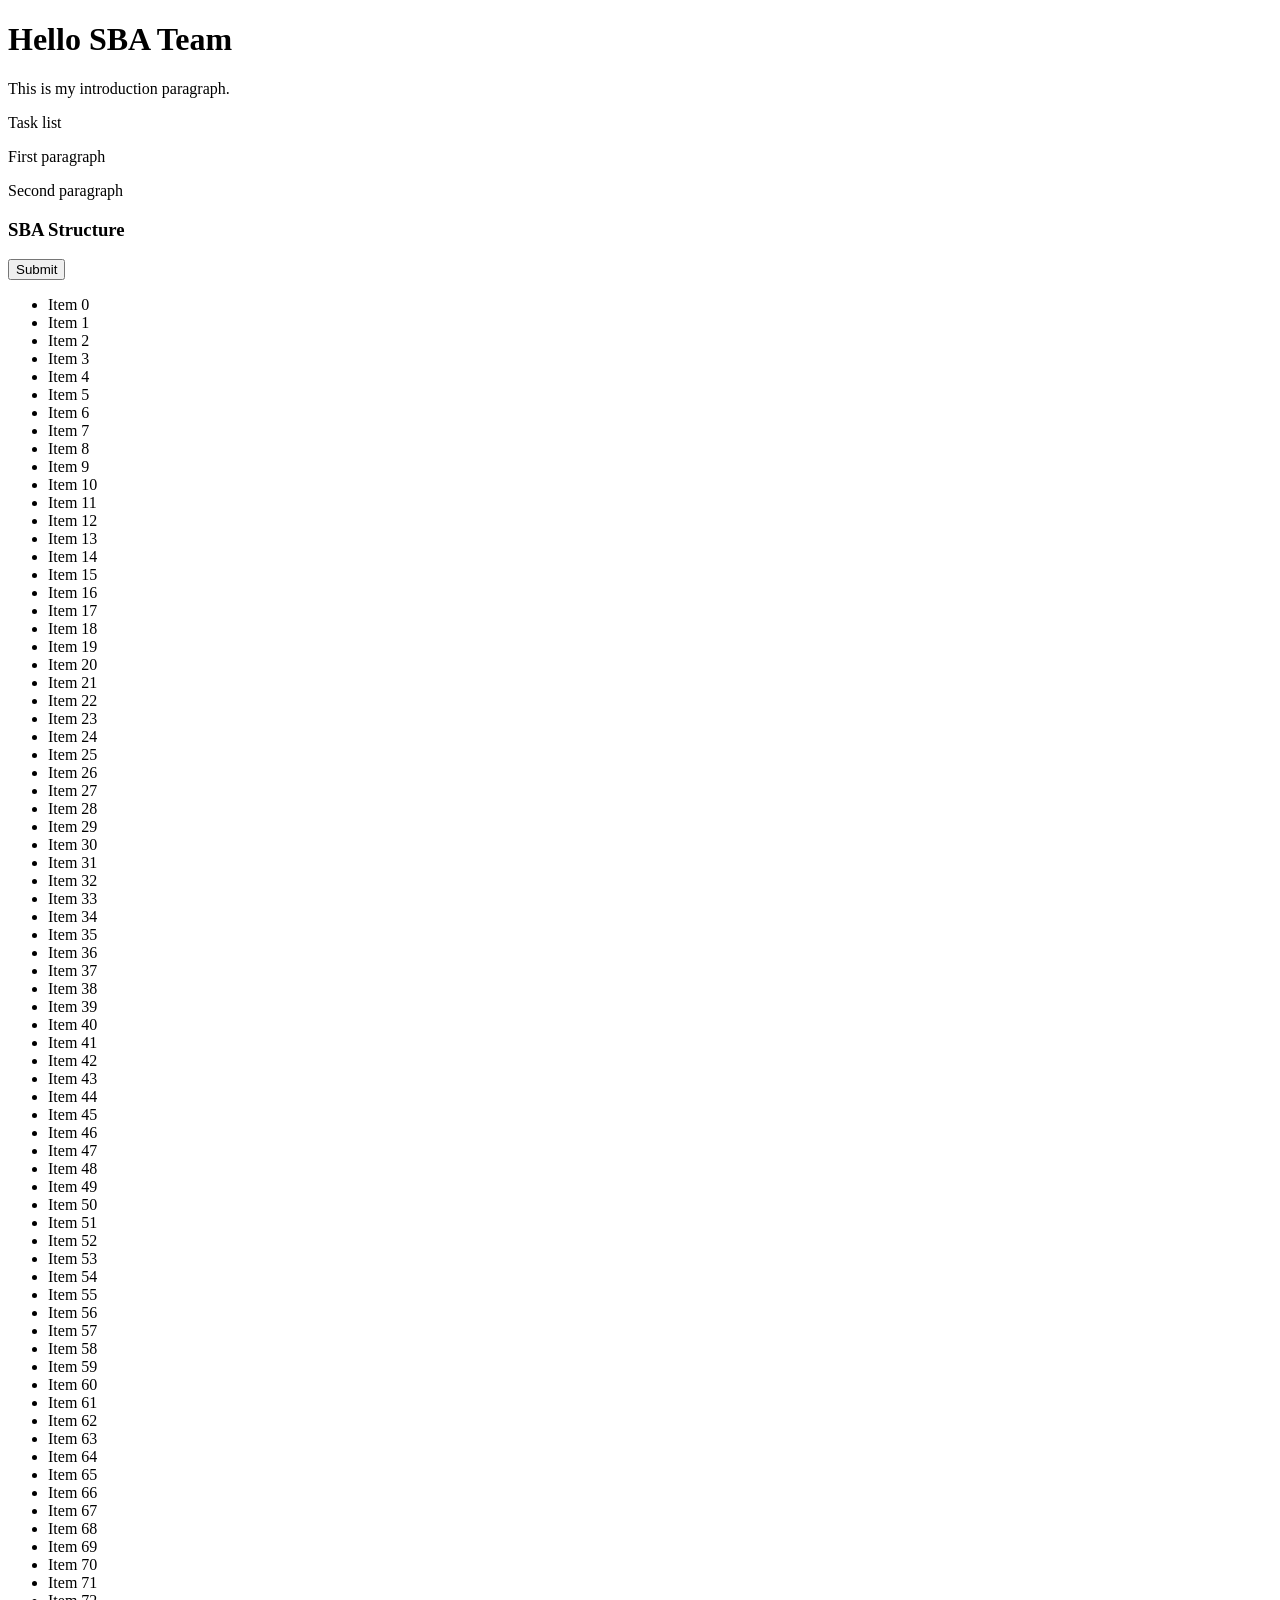
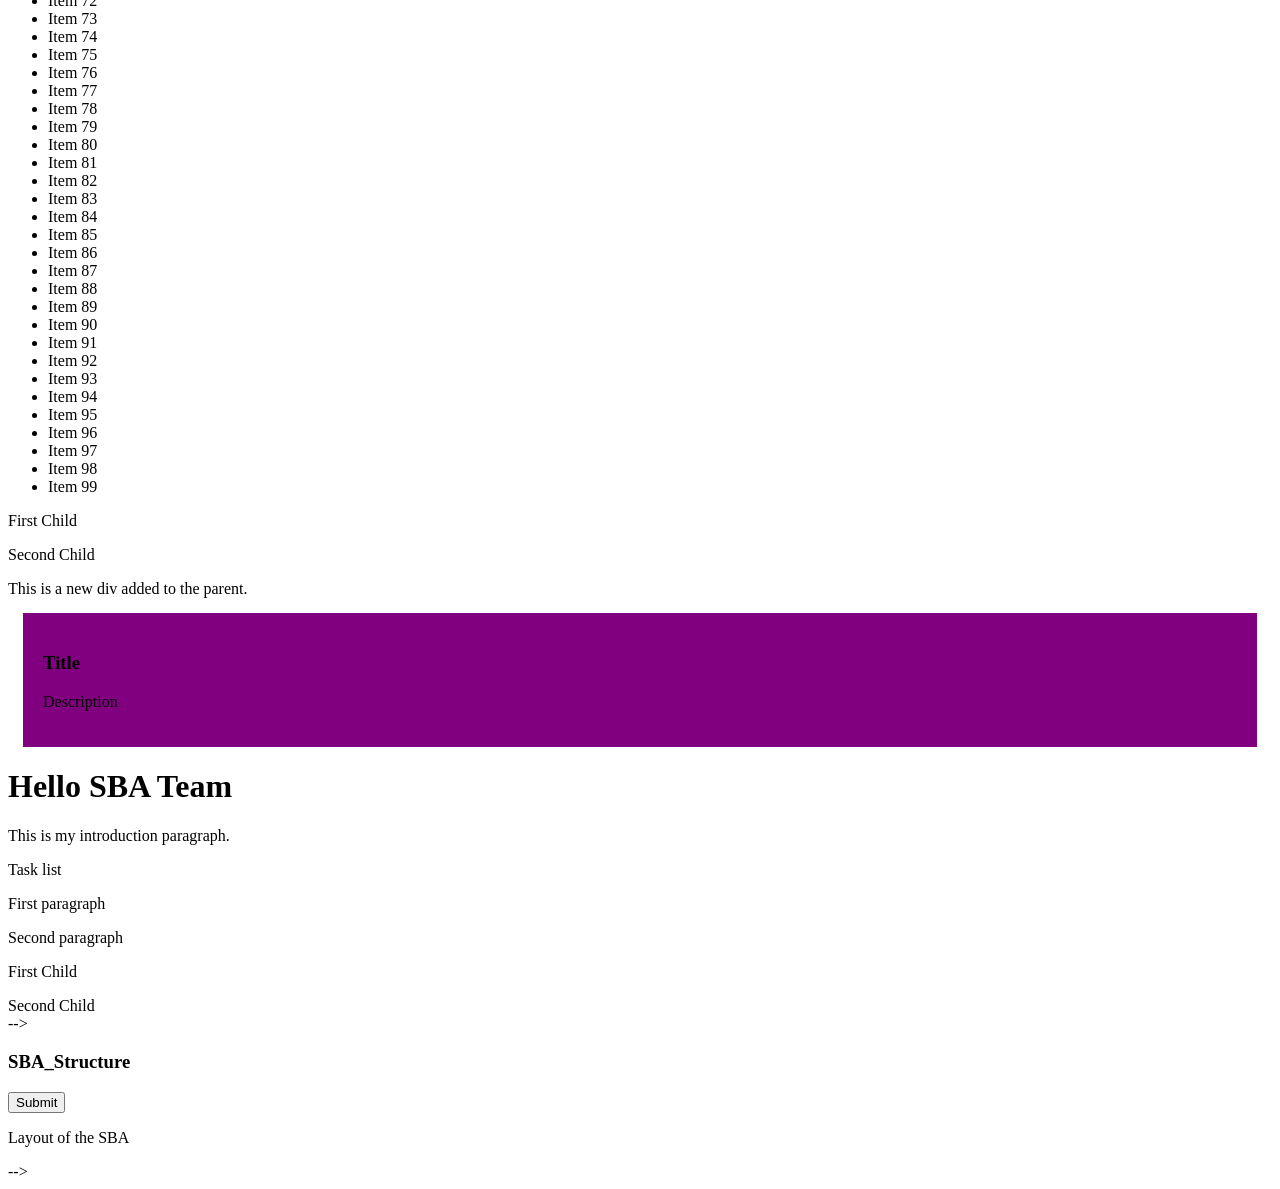
<file: SBA316/index.html>
<!DOCTYPE html>
<html lang="en">
<head>
    <meta charset="UTF-8">
    <title>316SBA_Document</title>
</head>
<body>

<header>
    <h1 id="main-title">Hello SBA Team</h1>
    <p id="intro">This is my introduction paragraph.</p>
</header>

<div class="container" id="myTest">
    <p class="text">Task list</p>
    <p class="text">First paragraph</p>
    <p class="text">Second paragraph</p>
</div>

<h3>SBA Structure</h3>
<button id="submit-btn">Submit</button>

<ul id="list"></ul>

<div id="parent">
    <p class="child">First Child</p>
    <p class="child">Second Child</p>
</div>

<script src="index.js"></script>

</body>
</html>




<!-- <!DOCTYPE html>
<html lang="en">
<head>
    <meta charset="UTF-8">
    <title>316SBA_Document</title>
</head>
<body>

<header>
    <h1 id="main-title">Hello SBA Team</h1>
    <p id="intro">This is my introduction paragraph.</p>
</header>

<div class="container" id="myTest">
    <p class="text">Task list</p>
    <p class="text">First paragraph</p>
    <p class="text">Second paragraph</p>
</div>

<h3>SBA Structure</h3>
<button id="submit-btn">Submit</button>

<ul id="list"></ul>

<script>
// 1. Iterating over DOM collection
const items = document.getElementsByClassName('item');
for (let i = 0; i < items.length; i++) {
    console.log(items[i].textContent); 
}

// 2. Dynamically creating and styling a card
const card = document.createElement('div');
card.textContent = 'This is a card';
card.innerHTML = '<h3>Title</h3><p>Description</p>';
card.id = 'main-card';
card.setAttribute('data-id', '123');
card.style.backgroundColor = 'purple';
card.style.padding = '20px';
card.style.margin = '15px';
document.body.appendChild(card);  // Append the card to the body

// 3. Appending a new div to the parent element
const parent = document.getElementById('parent');
const newDiv = document.createElement('div');
newDiv.textContent = 'This is a new div added to the parent.';
parent.appendChild(newDiv);

// 4. Using DocumentFragment to add 100 items to the list
const mylist = document.getElementById('list');
const fragment = document.createDocumentFragment();
for (let i = 0; i < 100; i++) {
    const li = document.createElement('li');
    li.textContent = `Item ${i}`;
    fragment.appendChild(li);
}
mylist.appendChild(fragment);  // Append the fragment to the list

// 5. Parent-Child-Sibling traversal and modifying styles dynamically
const button = document.getElementById("submit-btn");
const container = document.getElementById("myTest");

button.addEventListener("click", () => {
    const firstChild = container.firstElementChild;
    firstChild.style.backgroundColor = 'yellow';  // Change the background color of first child
    
    const secondChild = firstChild.nextElementSibling;
    if (secondChild) {
        secondChild.style.fontWeight = 'bold';  // Make second child bold
    }
    
    const parentElement = firstChild.parentElement;
    parentElement.style.border = '3px solid blue';  // Add border to the parent
});
</script>

</body>
</html> -->




<!-- <!DOCTYPE html>
<html lang="en">
<head>
    <meta charset="UTF-8">
    <title>316SBA_Document</title>
</head>
<body>

<header>
    <h1 id="main-title">Hello SBA Team</h1>
    <p id="intro">This is my introduction paragraph.</p>
</header>

<div class="container" id="myTest">
    <p class="text">Task list</p>
    <p class="text">First paragraph</p>
    <p class="text">Second paragraph</p>
</div>

<h3>SBA Structure</h3>
<button id="submit-btn">Submit</button>

<ul id="list"></ul>

<script src="index.js"></script>
</body>
</html>



<!-- <!DOCTYPE html>
<html lang="en">
<head>
    <meta charset="UTF-8">
    <meta name="viewport" content="width=device-width, initial-scale=1.0">
    <title>316SBA_Document</title>
</head>
<body>
    
     <!-- Link to the solution JavaScript file -->
    
    <!-- <div class="container"> -->
        <header>
            <h1 id="main-title">Hello SBA Team</h1>
            <p id="intro">This is my introduction paragraph.</p>
        </header>
    <!-- </div> -->
<div class="container" id="myTest">
    <p class="text">Task list</p>
       <p class="text">First paragraph</p>
       <p2 class="text">Second paragraph</p2></div>

    <!-- <button id="submit-btn">Submit</button>
    <!-- <p2 class="text">Second paragraph</p2> -->
    <!-- <div id="myElement">
        <p>test</p>
    </div> -->
</div>
<!-- <pre id="log"></pre> -->

<div id ="parent">
    <p id="child1">First Child</p>
    </div>
<div id ="parent">
    <p2 id="child2">Second Child</p2>
</div> -->

<!-- <div class="container">
    <p class="text">Second paragraph</p>
    <p class="text"><Parent-child-sibling>Second Child</Parent-child-sibling></p>
    <button id="submit-btn">Submit</button>
</div> -->
<!-- const btn = document.querySelector('[id="submit-btn"]'); -->

<!-- for loop
const items = document.querySelectorAll('.item.getElementsByClassName');

for (let i = 0; i < items.length; i++) {
    console.log(items[i].textContent);
} -->

    <h3>SBA_Structure</h3>
    <button id="submit-btn">Submit</button>
 
    <div id="myElement">
        <p>Layout of the SBA</p>
    </div>

<script src="index.js"></script>
    
</body> -->
</file>
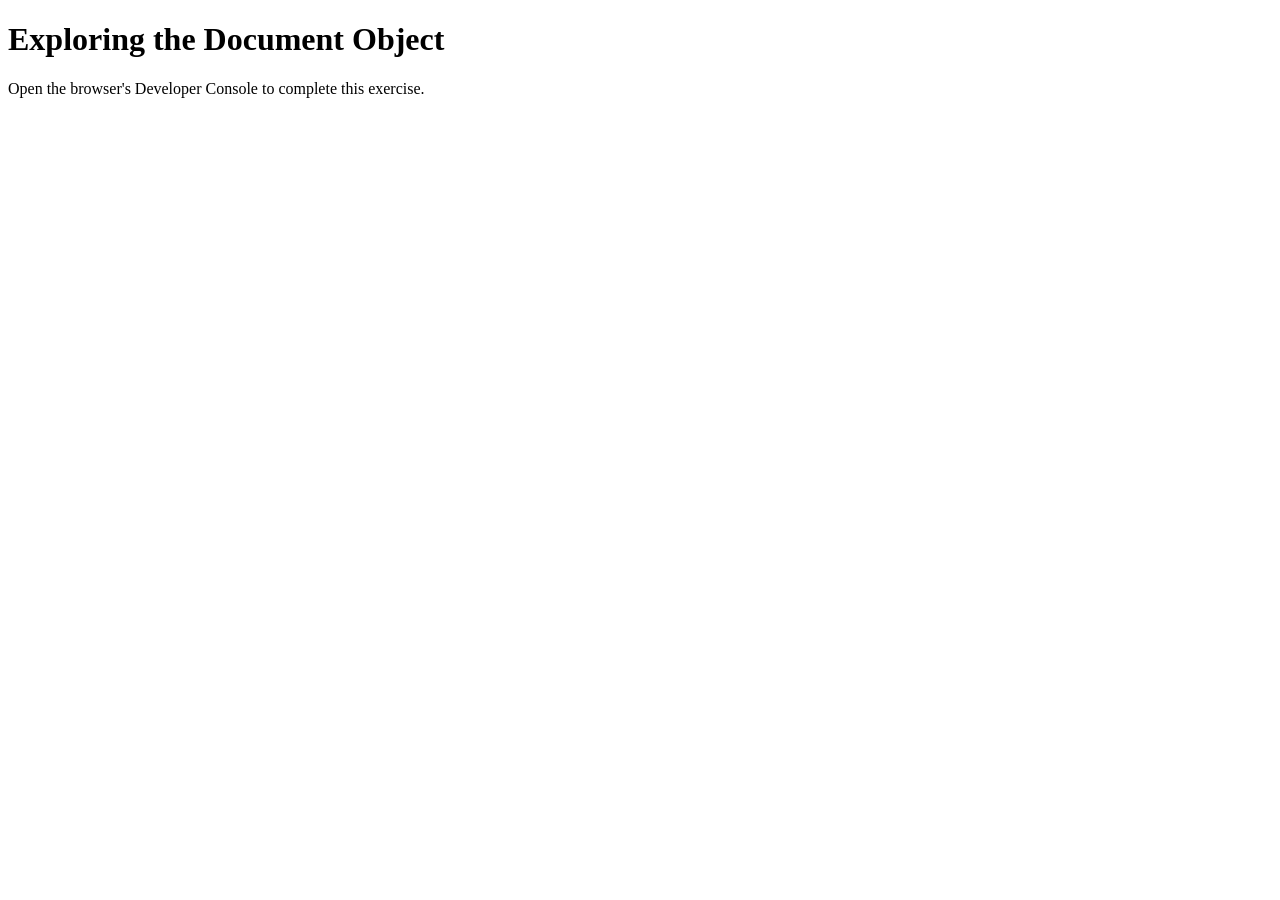
<file: 01-introduction-to-dom/exercises/index.html>
<!DOCTYPE html>
<html lang="en">
<head>
    <meta charset="UTF-8">
    <meta name="viewport" content="width=device-width, initial-scale=1.0">
    <title>DOM instruction execise</title>
</head>
<body>
    <h1>Exploring the Document Object</h1>
    <p>Open the browser's Developer Console to complete this exercise.</p>
    
    <script src="exercise.js"></script>
</body>
</html>
</file>
